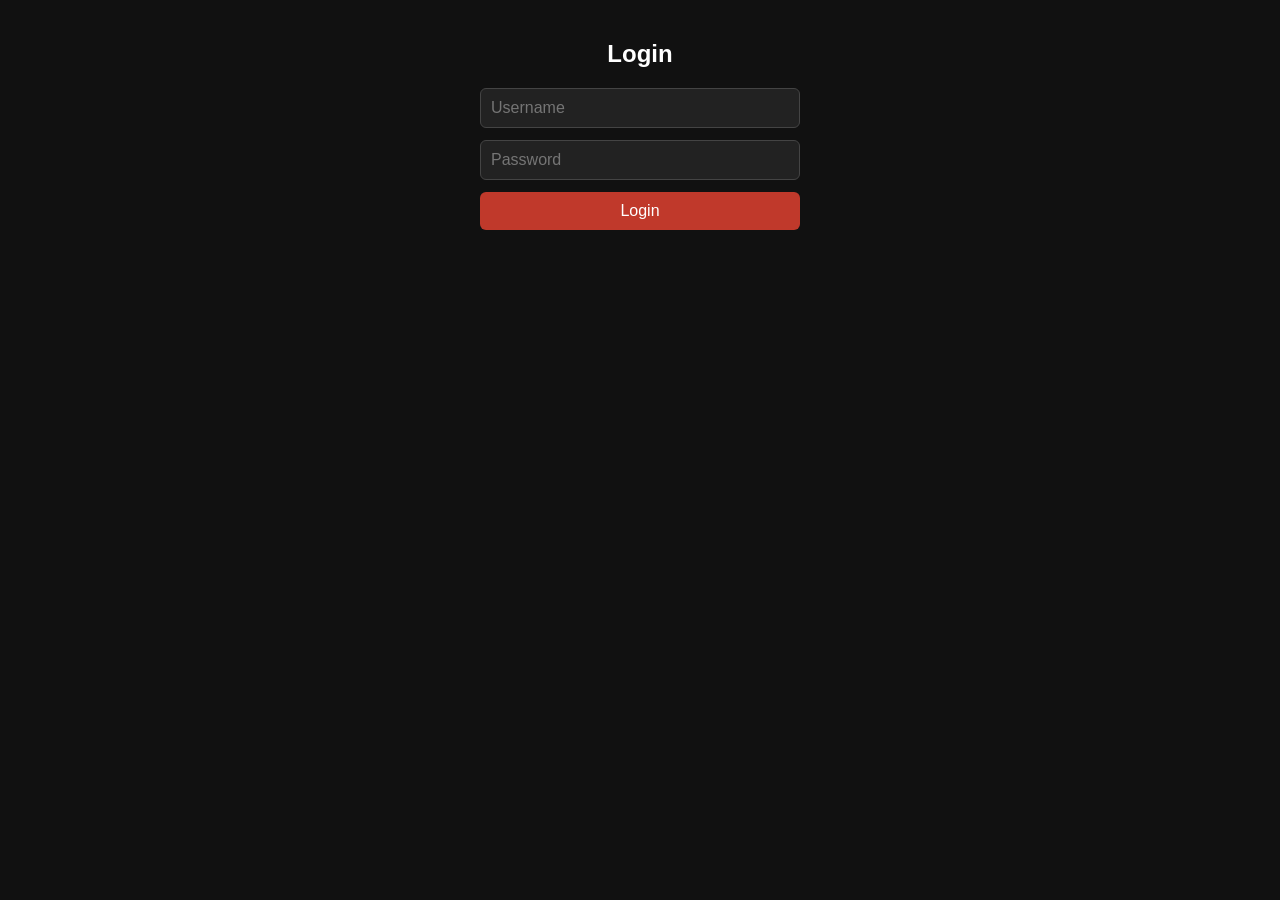
<file: index.html>
<!DOCTYPE html>
<html lang="en">

<head>
  <meta charset="UTF-8" />
  <meta name="viewport" content="width=device-width, initial-scale=1.0" />
  <title>Login</title>
  <link rel="stylesheet" href="style.css" />
</head>

<body>
  <div class="container">
    <h2>Login</h2>
    <form id="loginForm">
      <input type="text" id="username" placeholder="Username" required />
      <input type="password" id="password" placeholder="Password" required />
      <button type="submit">Login</button>
      <p id="errorMsg" class="error-msg"></p>
    </form>
  </div>

  <script src="index.js"></script>
</body>

</html>
</file>
<file: style.css>
body {
    font-family: Arial, sans-serif;
    background: #111;
    color: #fff;
    margin: 0;
    padding: 0;
}

.container {
    width: 95%;
    max-width: 1400px;
    margin: 40px auto;
    text-align: center;
}

/* Login form */
form {
    display: flex;
    flex-direction: column;
    gap: 12px;
    max-width: 320px;
    margin: 0 auto;
}

input {
    padding: 10px;
    border: 1px solid #444;
    border-radius: 6px;
    background: #222;
    color: #fff;
    font-size: 16px;
    width: 100%;
    box-sizing: border-box;
}

button {
    padding: 10px 20px;
    cursor: pointer;
    background: #c0392b;
    color: #fff;
    border: none;
    border-radius: 6px;
    font-size: 16px;
}

button:hover {
    background: #e74c3c;
}

.error-msg {
    color: #e74c3c;
    margin: 4px 0 0;
    font-size: 14px;
    min-height: 18px;
}

/* Search bar */
.search-bar {
    display: flex;
    gap: 10px;
    margin: 20px 0 24px;
    flex-wrap: wrap;
    justify-content: center;
}

.search-bar input {
    flex: 1;
    min-width: 200px;
    max-width: 480px;
}

.search-bar button {
    flex-shrink: 0;
    padding: 10px 20px;
}

#clearBtn {
    background: #444;
}

#clearBtn:hover {
    background: #555;
}

.no-results {
    grid-column: 1 / -1;
    text-align: center;
    padding: 40px 0;
    color: #aaa;
}

/* Characters grid */
#characters {
    display: grid;
    grid-template-columns: repeat(auto-fill, minmax(200px, 1fr));
    gap: 20px;
}

.card {
    background: #222;
    padding: 12px;
    cursor: pointer;
    border-radius: 10px;
    transition: transform 0.2s, background 0.2s, box-shadow 0.2s;
    display: flex;
    flex-direction: column;
}

.card:hover {
    transform: translateY(-6px);
    background: #2e2e2e;
    box-shadow: 0 8px 20px rgba(0, 0, 0, 0.5);
}

.card img {
    width: 100%;
    height: 260px;
    object-fit: cover;
    border-radius: 6px;
}

.card h3 {
    margin: 10px 0 0;
    font-size: 15px;
}

/* Responsive */
@media (max-width: 1024px) {
    #characters {
        grid-template-columns: repeat(4, 1fr);
    }
}

@media (max-width: 768px) {
    #characters {
        grid-template-columns: repeat(3, 1fr);
    }

    .card img {
        height: 200px;
    }
}

@media (max-width: 540px) {
    #characters {
        grid-template-columns: repeat(2, 1fr);
    }

    .card img {
        height: 160px;
    }

    .search-bar {
        flex-direction: column;
    }

    .search-bar input,
    .search-bar button {
        width: 100%;
        max-width: 100%;
    }
}

@media (max-width: 320px) {
    #characters {
        grid-template-columns: 1fr;
    }
}

/* Dashboard detail */
#details {
    display: flex;
    flex-direction: column;
    align-items: center;
}

.back-btn {
    display: inline-block;
    margin-bottom: 20px;
    padding: 8px 16px;
    font-size: 14px;
    align-self: flex-start;
}

#details img {
    max-width: 300px;
    width: 100%;
    border-radius: 10px;
    margin: 16px 0;
}

.info {
    text-align: left;
    display: block;
    max-width: 400px;
    width: 100%;
    background: #1e1e1e;
    padding: 16px 24px;
    border-radius: 10px;
    margin-top: 10px;
    box-sizing: border-box;
}

.info p {
    margin: 8px 0;
    line-height: 1.5;
}
</file>
